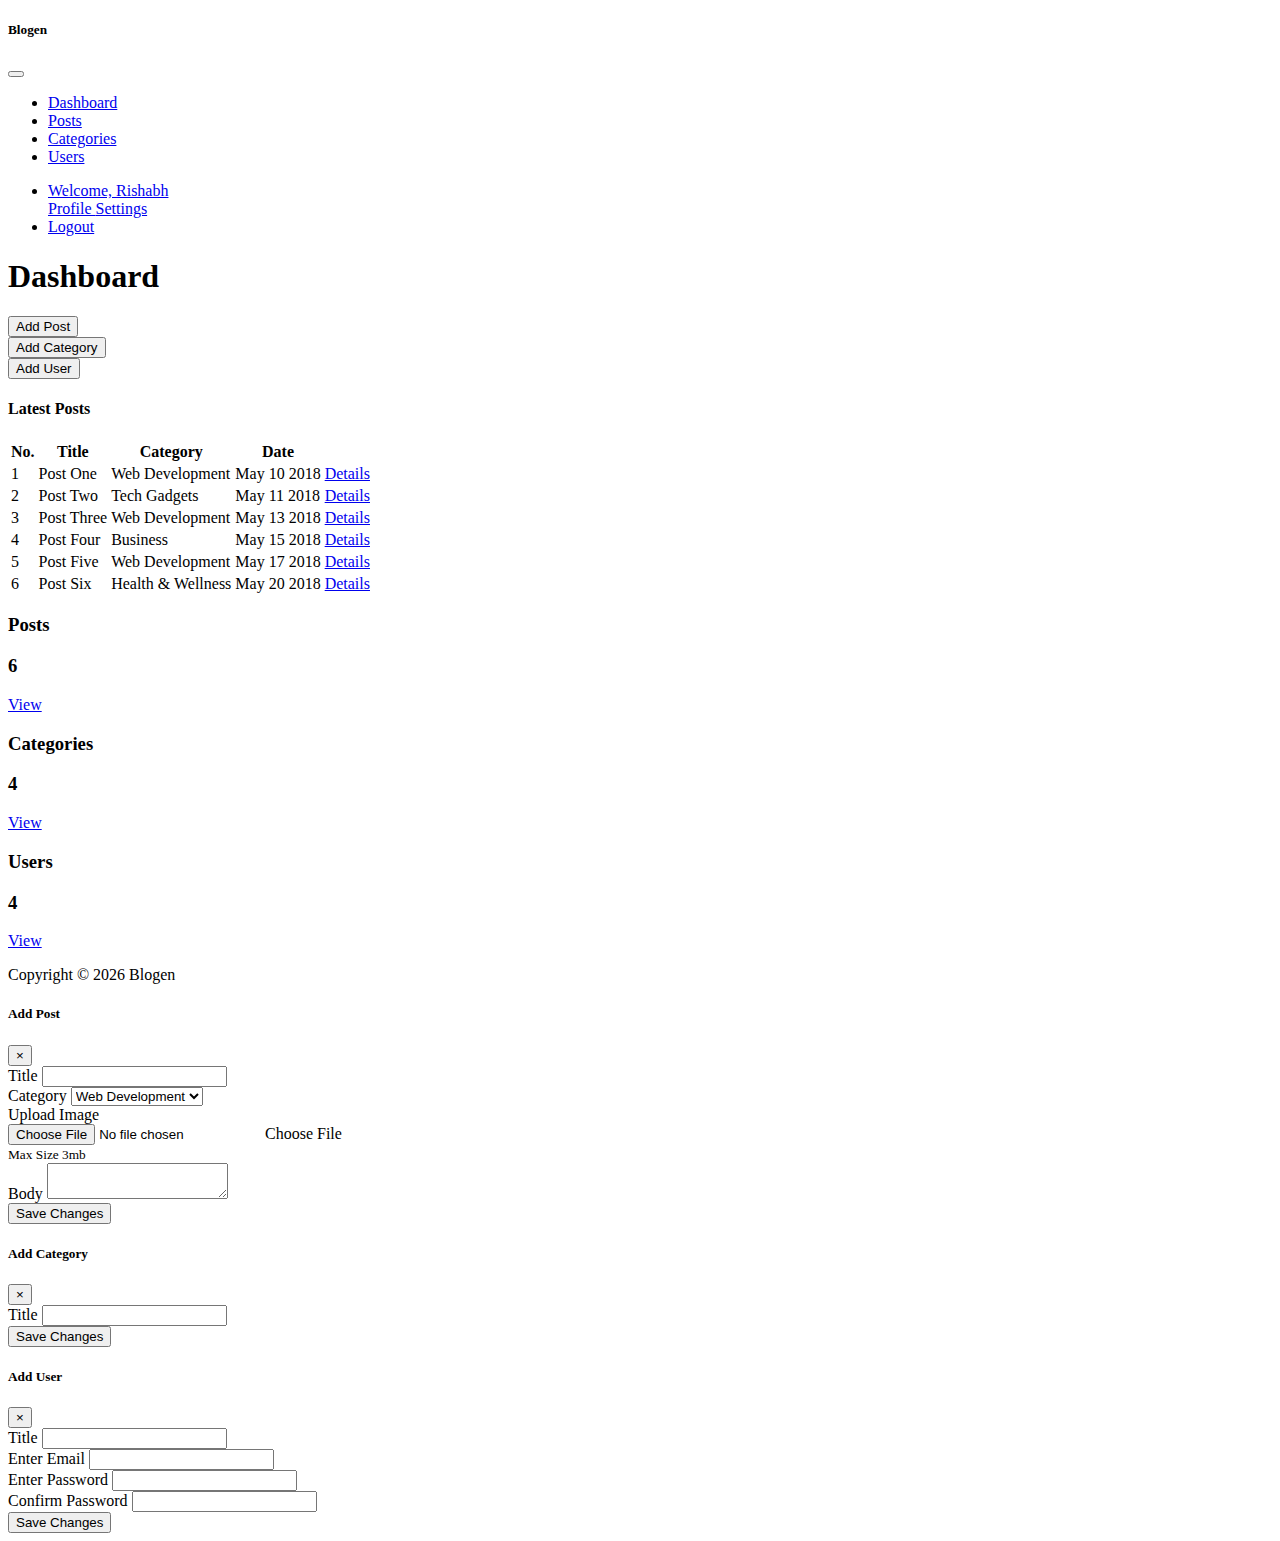
<file: index.html>
<!DOCTYPE html>
<html lang="en">
  <head>
    <meta charset="UTF-8" />
    <meta name="viewport" content="width=device-width, initial-scale=1.0" />
    <meta http-equiv="X-UA-Compatible" content="ie=edge" />
    <link
      rel="stylesheet"
      href="https://use.fontawesome.com/releases/v5.0.13/css/all.css"
      integrity="sha384-DNOHZ68U8hZfKXOrtjWvjxusGo9WQnrNx2sqG0tfsghAvtVlRW3tvkXWZh58N9jp"
      crossorigin="anonymous"
    />
    <link
      rel="stylesheet"
      href="https://stackpath.bootstrapcdn.com/bootstrap/4.1.1/css/bootstrap.min.css"
      integrity="sha384-WskhaSGFgHYWDcbwN70/dfYBj47jz9qbsMId/iRN3ewGhXQFZCSftd1LZCfmhktB"
      crossorigin="anonymous"
    />
    <link rel="stylesheet" href="css/style.css" />
    <title>Bootstrap Theme</title>
  </head>

  <body>
    <nav class="navbar navbar-dark bg-dark p-0 navbar-expand-lg">
      <div class="container">
        <div class="navbar-brand">
          <h5>Blogen</h5>
        </div>
        <button
          class="navbar-toggler"
          data-toggle="collapse"
          data-target="#navbarCollapse"
        >
          <span class="navbar-toggler-icon"></span>
        </button>
        <div id="navbarCollapse" class="navbar-collapse collapse">
          <ul class="navbar-nav">
            <li class="nav-item px-2">
              <a href="index.html" class="nav-link active">Dashboard</a>
            </li>
            <li class="nav-item px-2">
              <a href="post.html" class="nav-link">Posts</a>
            </li>
            <li class="nav-item px-2">
              <a href="categories.html" class="nav-link">Categories</a>
            </li>
            <li class="nav-item px-2">
              <a href="user.html" class="nav-link">Users</a>
            </li>
          </ul>
          <ul class="navbar-nav ml-auto">
            <li class="nav-item dropdown mr-3">
              <a
                href="#"
                class="dropdown-toggle nav-link"
                data-toggle="dropdown"
              >
                <i class="fas fa-user"></i> Welcome, Rishabh
              </a>
              <div class="dropdown-menu bg-dark">
                <a href="profile.html" class="dropdown-item text-white">
                  <i class="fas fa-user-circle"></i> Profile
                </a>
                <a href="settings.html" class="dropdown-item text-white">
                  <i class="fas fa-cog"></i> Settings
                </a>
              </div>
            </li>
            <li class="nav-item">
              <a href="login.html" class="nav-link">
                <i class="fas fa-user-times"></i> Logout
              </a>
            </li>
          </ul>
        </div>
      </div>
    </nav>

    <!-- Header -->
    <header class="bg-primary text-white p-2">
      <div class="container">
        <h1>
          <i class="fas fa-cog"></i>
          Dashboard
        </h1>
      </div>
    </header>

    <!-- Actions -->
    <section id="actions" class="bg-light py-4 mb-4">
      <div class="container">
        <div class="row">
          <div class="col-md-3">
            <button
              class="btn btn-primary btn-block"
              data-toggle="modal"
              data-target="#addPost"
            >
              <i class="fas fa-plus"></i>
              Add Post
            </button>
          </div>
          <div class="col-md-3">
            <button
              class="btn btn-success btn-block"
              data-toggle="modal"
              data-target="#addCategory"
            >
              <i class="fas fa-plus"></i>
              Add Category
            </button>
          </div>
          <div class="col-md-3">
            <button
              class="btn btn-warning btn-block"
              data-toggle="modal"
              data-target="#addUser"
            >
              <i class="fas fa-plus"></i>
              Add User
            </button>
          </div>
        </div>
      </div>
    </section>

    <!-- Posts -->
    <section id="posts">
      <div class="container">
        <div class="row">
          <div class="col-md-9 mb-2">
            <div class="card">
              <div class="card-header">
                <h4>Latest Posts</h4>
              </div>
              <table class="table table-striped">
                <thead class="thead-dark">
                  <tr>
                    <th>No.</th>
                    <th>Title</th>
                    <th class="d-none d-md-block">Category</th>
                    <th>Date</th>
                    <th></th>
                  </tr>
                </thead>
                <tbody>
                  <tr>
                    <td>1</td>
                    <td>Post One</td>
                    <td class="d-none d-md-block">Web Development</td>
                    <td>May 10 2018</td>
                    <td>
                      <a href="details.html" class="btn btn-secondary">
                        <i class="fas fa-angle-double-right"></i> Details
                      </a>
                    </td>
                  </tr>
                  <tr>
                    <td>2</td>
                    <td>Post Two</td>
                    <td class="d-none d-md-block">Tech Gadgets</td>
                    <td>May 11 2018</td>
                    <td>
                      <a href="details.html" class="btn btn-secondary">
                        <i class="fas fa-angle-double-right"></i> Details
                      </a>
                    </td>
                  </tr>
                  <tr>
                    <td>3</td>
                    <td>Post Three</td>
                    <td class="d-none d-md-block">Web Development</td>
                    <td>May 13 2018</td>
                    <td>
                      <a href="details.html" class="btn btn-secondary">
                        <i class="fas fa-angle-double-right"></i> Details
                      </a>
                    </td>
                  </tr>
                  <tr>
                    <td>4</td>
                    <td>Post Four</td>
                    <td class="d-none d-md-block">Business</td>
                    <td>May 15 2018</td>
                    <td>
                      <a href="details.html" class="btn btn-secondary">
                        <i class="fas fa-angle-double-right"></i> Details
                      </a>
                    </td>
                  </tr>
                  <tr>
                    <td>5</td>
                    <td>Post Five</td>
                    <td class="d-none d-md-block">Web Development</td>
                    <td>May 17 2018</td>
                    <td>
                      <a href="details.html" class="btn btn-secondary">
                        <i class="fas fa-angle-double-right"></i> Details
                      </a>
                    </td>
                  </tr>
                  <tr>
                    <td>6</td>
                    <td>Post Six</td>
                    <td class="d-none d-md-block">Health &amp; Wellness</td>
                    <td>May 20 2018</td>
                    <td>
                      <a href="details.html" class="btn btn-secondary">
                        <i class="fas fa-angle-double-right"></i> Details
                      </a>
                    </td>
                  </tr>
                </tbody>
              </table>
            </div>
          </div>
          <div class="col-md-3">
            <div class="card mb-3 bg-primary text-white text-center">
              <div class="card-body">
                <h3>Posts</h3>
                <h3 class="display-4"><i class="fas fa-pencil-alt"></i> 6</h3>
                <a href="post.html" class="btn btn-outline-light btn-sm"
                  >View</a
                >
              </div>
            </div>
            <div class="card mb-3 bg-success text-white text-center">
              <div class="card-body">
                <h3>Categories</h3>
                <h3 class="display-4"><i class="fas fa-folder"></i> 4</h3>
                <a href="categories.html" class="btn btn-outline-light btn-sm"
                  >View</a
                >
              </div>
            </div>
            <div class="card mb-3 bg-warning text-white text-center">
              <div class="card-body">
                <h3>Users</h3>
                <h3 class="display-4"><i class="fas fa-user"></i> 4</h3>
                <a href="user.html" class="btn btn-outline-light btn-sm"
                  >View</a
                >
              </div>
            </div>
          </div>
        </div>
      </div>
    </section>

    <!-- Footer -->
    <footer class="bg-dark py-5 text-white text-center">
      <p>Copyright &copy; <span id="year"></span> Blogen</p>
    </footer>

    <!-- Modals -->

    <!-- Add Post -->
    <div class="modal fade" id="addPost">
      <div class="modal-dialog modal-lg">
        <div class="modal-content">
          <div class="modal-header bg-primary text-white">
            <h5>Add Post</h5>
            <button class="close" data-dismiss="modal">
              &times;
            </button>
          </div>
          <div class="modal-body">
            <form>
              <div class="form-group">
                <label for="title">Title</label>
                <input type="text" class="form-control" />
              </div>
              <div class="form-group">
                <label for="Category">Category</label>
                <select class="form-control">
                  <option value="">Web Development</option>
                  <option value="">Business</option>
                  <option value="">Tech Gadgets</option>
                  <option value="">Health & Wellness</option>
                </select>
              </div>
              <div class="form-group">
                <label for="image">Upload Image</label>
                <div class="custom-file">
                  <input type="file" class="custom-file-input" id="image" />
                  <label for="image" class="custom-file-label"
                    >Choose File</label
                  >
                </div>
                <small class="text-muted">Max Size 3mb</small>
              </div>
              <div class="form-group">
                <label for="body">Body</label>
                <textarea name="editor1" class="form-control"></textarea>
              </div>
            </form>
          </div>
          <div class="modal-footer">
            <button class="ml-auto btn-primary btn" data-dismiss="modal">
              Save Changes
            </button>
          </div>
        </div>
      </div>
    </div>

    <!-- Add Category -->
    <div class="modal fade" id="addCategory">
      <div class="modal-dialog modal-lg">
        <div class="modal-content">
          <div class="modal-header bg-success text-white">
            <h5>Add Category</h5>
            <button class="close" data-dismiss="modal">
              &times;
            </button>
          </div>
          <div class="modal-body">
            <form>
              <div class="form-group">
                <label for="title">Title</label>
                <input type="text" class="form-control" />
              </div>
            </form>
          </div>
          <div class="modal-footer">
            <button class="ml-auto btn-success btn" data-dismiss="modal">
              Save Changes
            </button>
          </div>
        </div>
      </div>
    </div>

    <!-- Add User -->
    <div class="modal fade" id="addUser">
      <div class="modal-dialog modal-lg">
        <div class="modal-content">
          <div class="modal-header bg-warning text-white">
            <h5>Add User</h5>
            <button class="close" data-dismiss="modal">
              &times;
            </button>
          </div>
          <div class="modal-body">
            <form>
              <div class="form-group">
                <label for="title">Title</label>
                <input type="text" class="form-control" />
              </div>
              <div class="form-group">
                <label for="email">Enter Email</label>
                <input type="email" class="form-control" />
              </div>
              <div class="form-group">
                <label for="password">Enter Password</label>
                <input type="password" class="form-control" />
              </div>
              <div class="form-group">
                <label for="password">Confirm Password</label>
                <input type="password" class="form-control" />
              </div>
            </form>
          </div>
          <div class="modal-footer">
            <button class="ml-auto btn-warning btn" data-dismiss="modal">
              Save Changes
            </button>
          </div>
        </div>
      </div>
    </div>

    <script
      src="https://code.jquery.com/jquery-3.3.1.min.js"
      integrity="sha256-FgpCb/KJQlLNfOu91ta32o/NMZxltwRo8QtmkMRdAu8="
      crossorigin="anonymous"
    ></script>
    <script
      src="https://cdnjs.cloudflare.com/ajax/libs/popper.js/1.14.3/umd/popper.min.js"
      integrity="sha384-ZMP7rVo3mIykV+2+9J3UJ46jBk0WLaUAdn689aCwoqbBJiSnjAK/l8WvCWPIPm49"
      crossorigin="anonymous"
    ></script>
    <script
      src="https://stackpath.bootstrapcdn.com/bootstrap/4.1.1/js/bootstrap.min.js"
      integrity="sha384-smHYKdLADwkXOn1EmN1qk/HfnUcbVRZyYmZ4qpPea6sjB/pTJ0euyQp0Mk8ck+5T"
      crossorigin="anonymous"
    ></script>
    <script src="https://cdn.ckeditor.com/4.9.2/standard/ckeditor.js"></script>

    <script>
      $("#year").text(new Date().getFullYear());

      CKEDITOR.replace("editor1");
    </script>
  </body>
</html>
</file>
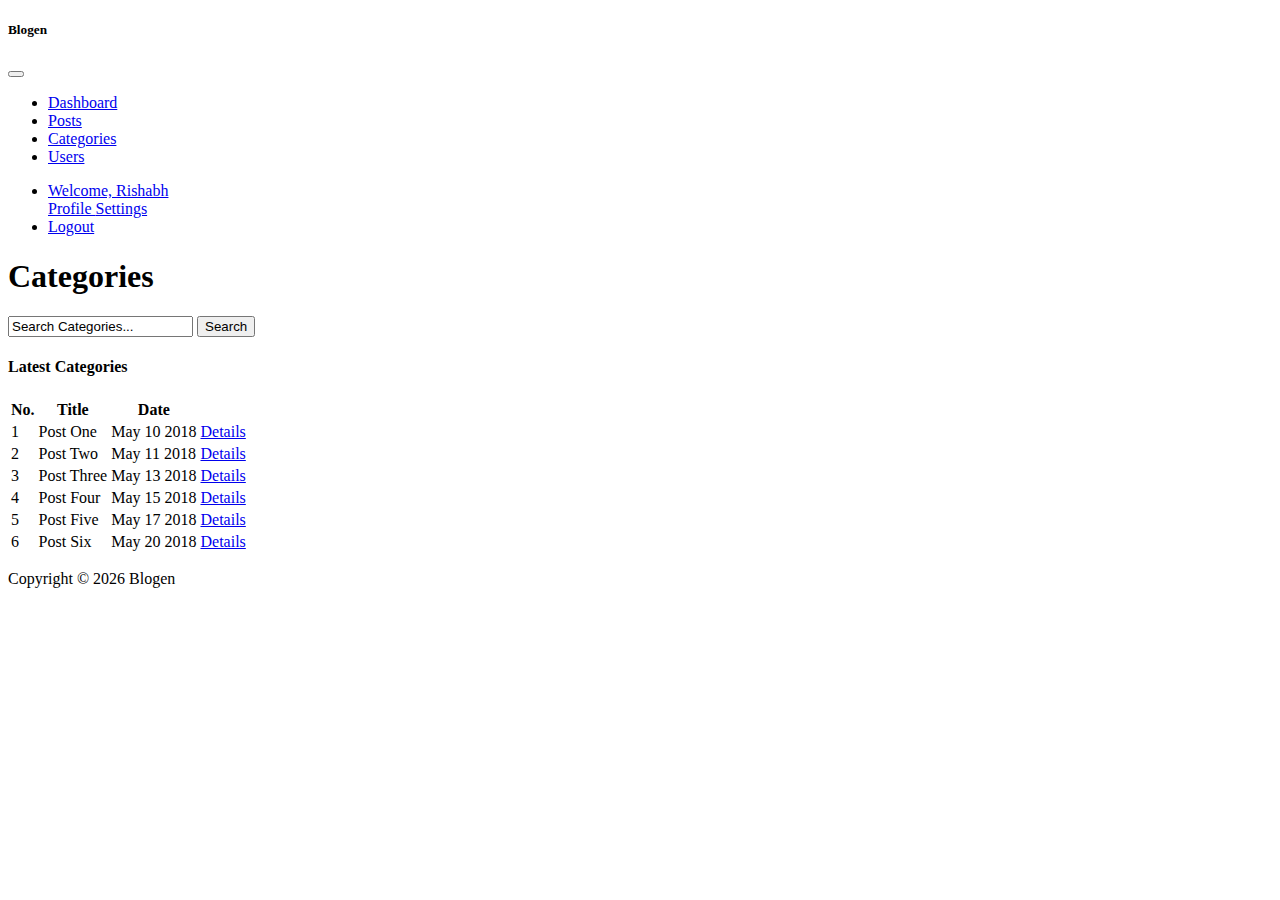
<file: categories.html>
<!DOCTYPE html>
<html lang="en">
  <head>
    <meta charset="UTF-8" />
    <meta name="viewport" content="width=device-width, initial-scale=1.0" />
    <meta http-equiv="X-UA-Compatible" content="ie=edge" />
    <link
      rel="stylesheet"
      href="https://use.fontawesome.com/releases/v5.0.13/css/all.css"
      integrity="sha384-DNOHZ68U8hZfKXOrtjWvjxusGo9WQnrNx2sqG0tfsghAvtVlRW3tvkXWZh58N9jp"
      crossorigin="anonymous"
    />
    <link
      rel="stylesheet"
      href="https://stackpath.bootstrapcdn.com/bootstrap/4.1.1/css/bootstrap.min.css"
      integrity="sha384-WskhaSGFgHYWDcbwN70/dfYBj47jz9qbsMId/iRN3ewGhXQFZCSftd1LZCfmhktB"
      crossorigin="anonymous"
    />
    <link rel="stylesheet" href="css/style.css" />
    <title>Bootstrap Theme</title>
  </head>

  <body>
    <nav class="navbar navbar-dark bg-dark p-0 navbar-expand-lg">
      <div class="container">
        <div class="navbar-brand">
          <h5>Blogen</h5>
        </div>
        <button
          class="navbar-toggler"
          data-toggle="collapse"
          data-target="#navbarCollapse"
        >
          <span class="navbar-toggler-icon"></span>
        </button>
        <div id="navbarCollapse" class="navbar-collapse collapse">
          <ul class="navbar-nav">
            <li class="nav-item px-2">
              <a href="index.html" class="nav-link">Dashboard</a>
            </li>
            <li class="nav-item px-2">
              <a href="post.html" class="nav-link">Posts</a>
            </li>
            <li class="nav-item px-2">
              <a href="categories.html" class="nav-link active">Categories</a>
            </li>
            <li class="nav-item px-2">
              <a href="user.html" class="nav-link">Users</a>
            </li>
          </ul>
          <ul class="navbar-nav ml-auto">
            <li class="nav-item dropdown mr-3">
              <a
                href="#"
                class="dropdown-toggle nav-link"
                data-toggle="dropdown"
              >
                <i class="fas fa-user"></i> Welcome, Rishabh
              </a>
              <div class="dropdown-menu bg-dark">
                <a href="profile.html" class="dropdown-item text-white">
                  <i class="fas fa-user-circle"></i> Profile
                </a>
                <a href="settings.html" class="dropdown-item text-white">
                  <i class="fas fa-cog"></i> Settings
                </a>
              </div>
            </li>
            <li class="nav-item">
              <a href="login.html" class="nav-link">
                <i class="fas fa-user-times"></i> Logout
              </a>
            </li>
          </ul>
        </div>
      </div>
    </nav>

    <!-- Header -->
    <header class="bg-success text-white p-2">
      <div class="container">
        <h1>
          <i class="fas fa-folder"></i>
          Categories
        </h1>
      </div>
    </header>

    <!-- Actions -->
    <section id="actions" class="bg-light py-4 mb-4">
      <div class="container">
        <div class="row">
          <div class="col-md-6 ml-auto">
            <div class="input-group">
              <input
                type="text"
                class="form-control"
                value="Search Categories..."
              />
              <button class="btn btn-success input-group-append">Search</button>
            </div>
          </div>
        </div>
      </div>
    </section>

    <!-- Categories -->
    <section id="categories" class="mb-5">
      <div class="container">
        <div class="row">
          <div class="col">
            <div class="card">
              <div class="card-header">
                <h4>Latest Categories</h4>
              </div>
              <table class="table table-striped">
                <thead class="thead-dark">
                  <tr>
                    <th>No.</th>
                    <th>Title</th>
                    <th>Date</th>
                    <th></th>
                  </tr>
                </thead>
                <tbody>
                  <tr>
                    <td>1</td>
                    <td>Post One</td>
                    <td>May 10 2018</td>
                    <td>
                      <a href="details.html" class="btn btn-secondary">
                        <i class="fas fa-angle-double-right"></i> Details
                      </a>
                    </td>
                  </tr>
                  <tr>
                    <td>2</td>
                    <td>Post Two</td>
                    <td>May 11 2018</td>
                    <td>
                      <a href="details.html" class="btn btn-secondary">
                        <i class="fas fa-angle-double-right"></i> Details
                      </a>
                    </td>
                  </tr>
                  <tr>
                    <td>3</td>
                    <td>Post Three</td>
                    <td>May 13 2018</td>
                    <td>
                      <a href="details.html" class="btn btn-secondary">
                        <i class="fas fa-angle-double-right"></i> Details
                      </a>
                    </td>
                  </tr>
                  <tr>
                    <td>4</td>
                    <td>Post Four</td>
                    <td>May 15 2018</td>
                    <td>
                      <a href="details.html" class="btn btn-secondary">
                        <i class="fas fa-angle-double-right"></i> Details
                      </a>
                    </td>
                  </tr>
                  <tr>
                    <td>5</td>
                    <td>Post Five</td>
                    <td>May 17 2018</td>
                    <td>
                      <a href="details.html" class="btn btn-secondary">
                        <i class="fas fa-angle-double-right"></i> Details
                      </a>
                    </td>
                  </tr>
                  <tr>
                    <td>6</td>
                    <td>Post Six</td>
                    <td>May 20 2018</td>
                    <td>
                      <a href="details.html" class="btn btn-secondary">
                        <i class="fas fa-angle-double-right"></i> Details
                      </a>
                    </td>
                  </tr>
                </tbody>
              </table>
            </div>
          </div>
        </div>
      </div>
    </section>

    <!-- Footer -->
    <footer class="bg-dark py-5 text-white text-center">
      <p>Copyright &copy; <span id="year"></span> Blogen</p>
    </footer>

    <script
      src="https://code.jquery.com/jquery-3.3.1.min.js"
      integrity="sha256-FgpCb/KJQlLNfOu91ta32o/NMZxltwRo8QtmkMRdAu8="
      crossorigin="anonymous"
    ></script>
    <script
      src="https://cdnjs.cloudflare.com/ajax/libs/popper.js/1.14.3/umd/popper.min.js"
      integrity="sha384-ZMP7rVo3mIykV+2+9J3UJ46jBk0WLaUAdn689aCwoqbBJiSnjAK/l8WvCWPIPm49"
      crossorigin="anonymous"
    ></script>
    <script
      src="https://stackpath.bootstrapcdn.com/bootstrap/4.1.1/js/bootstrap.min.js"
      integrity="sha384-smHYKdLADwkXOn1EmN1qk/HfnUcbVRZyYmZ4qpPea6sjB/pTJ0euyQp0Mk8ck+5T"
      crossorigin="anonymous"
    ></script>

    <script>
      $("#year").text(new Date().getFullYear());
    </script>
  </body>
</html>
</file>
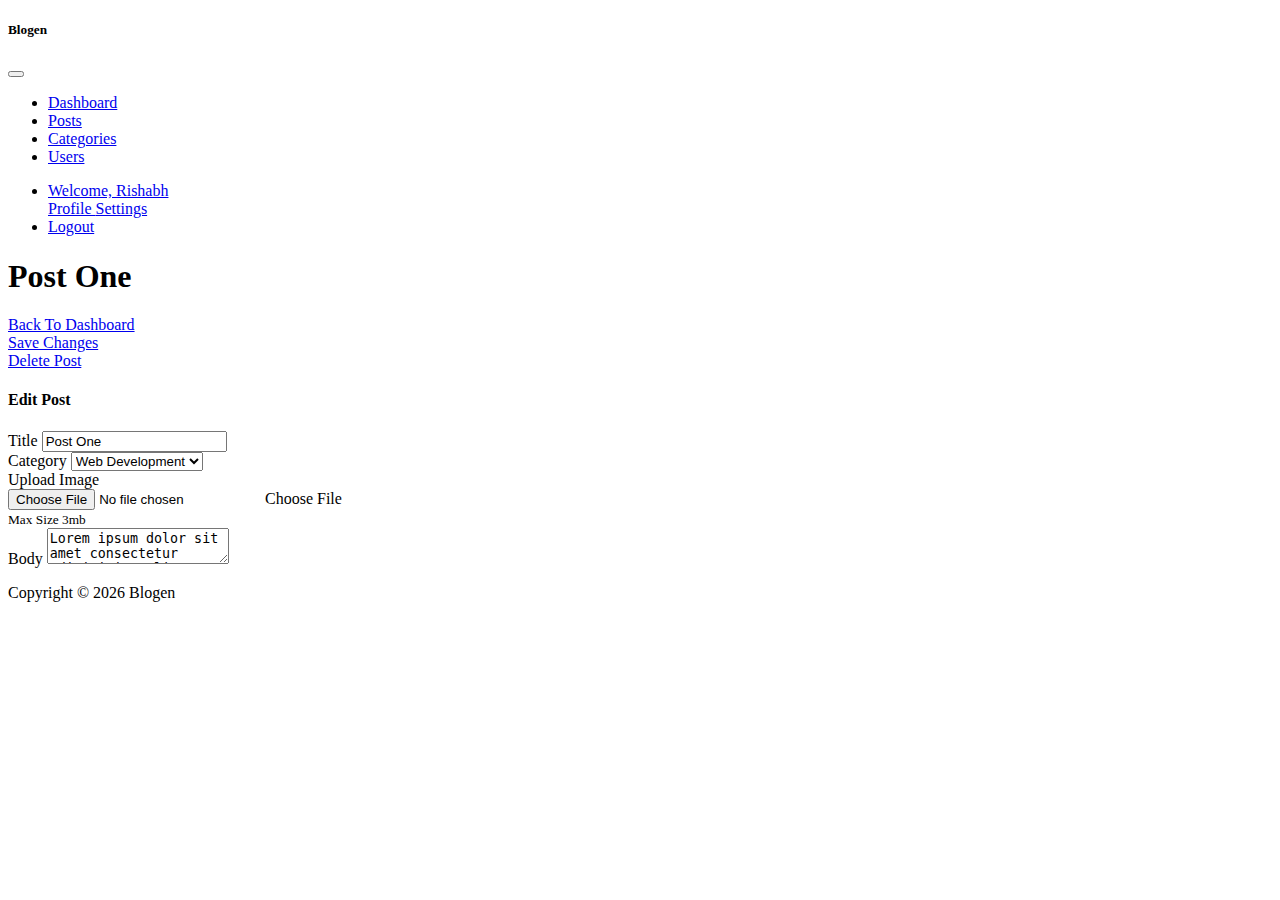
<file: details.html>
<!DOCTYPE html>
<html lang="en">
  <head>
    <meta charset="UTF-8" />
    <meta name="viewport" content="width=device-width, initial-scale=1.0" />
    <meta http-equiv="X-UA-Compatible" content="ie=edge" />
    <link
      rel="stylesheet"
      href="https://use.fontawesome.com/releases/v5.0.13/css/all.css"
      integrity="sha384-DNOHZ68U8hZfKXOrtjWvjxusGo9WQnrNx2sqG0tfsghAvtVlRW3tvkXWZh58N9jp"
      crossorigin="anonymous"
    />
    <link
      rel="stylesheet"
      href="https://stackpath.bootstrapcdn.com/bootstrap/4.1.1/css/bootstrap.min.css"
      integrity="sha384-WskhaSGFgHYWDcbwN70/dfYBj47jz9qbsMId/iRN3ewGhXQFZCSftd1LZCfmhktB"
      crossorigin="anonymous"
    />
    <link rel="stylesheet" href="css/style.css" />
    <title>Bootstrap Theme</title>
  </head>

  <body>
    <nav class="navbar navbar-dark bg-dark p-0 navbar-expand-lg">
      <div class="container">
        <div class="navbar-brand">
          <h5>Blogen</h5>
        </div>
        <button
          class="navbar-toggler"
          data-toggle="collapse"
          data-target="#navbarCollapse"
        >
          <span class="navbar-toggler-icon"></span>
        </button>
        <div id="navbarCollapse" class="navbar-collapse collapse">
          <ul class="navbar-nav">
            <li class="nav-item px-2">
              <a href="index.html" class="nav-link">Dashboard</a>
            </li>
            <li class="nav-item px-2">
              <a href="post.html" class="nav-link">Posts</a>
            </li>
            <li class="nav-item px-2">
              <a href="categories.html" class="nav-link">Categories</a>
            </li>
            <li class="nav-item px-2">
              <a href="user.html" class="nav-link">Users</a>
            </li>
          </ul>
          <ul class="navbar-nav ml-auto">
            <li class="nav-item dropdown mr-3">
              <a
                href="#"
                class="dropdown-toggle nav-link"
                data-toggle="dropdown"
              >
                <i class="fas fa-user"></i> Welcome, Rishabh
              </a>
              <div class="dropdown-menu bg-dark">
                <a href="profile.html" class="dropdown-item text-white">
                  <i class="fas fa-user-circle"></i> Profile
                </a>
                <a href="settings.html" class="dropdown-item text-white">
                  <i class="fas fa-cog"></i> Settings
                </a>
              </div>
            </li>
            <li class="nav-item">
              <a href="login.html" class="nav-link">
                <i class="fas fa-user-times"></i> Logout
              </a>
            </li>
          </ul>
        </div>
      </div>
    </nav>

    <!-- Header -->
    <header class="bg-primary text-white p-2">
      <div class="container">
        <h1>
          Post One
        </h1>
      </div>
    </header>

    <!-- Actions -->
    <section id="actions" class="bg-light py-4 mb-4">
      <div class="container">
        <div class="row">
          <div class="col-md-3">
            <a class="btn btn-light btn-block" href="index.html">
              <i class="fas fa-arrow-left"></i>
              Back To Dashboard
            </a>
          </div>
          <div class="col-md-3">
            <a class="btn btn-success btn-block" href="index.html">
              <i class="fas fa-check"></i>
              Save Changes
            </a>
          </div>
          <div class="col-md-3">
            <a class="btn btn-danger btn-block" href="index.html">
              <i class="fas fa-trash"></i>
              Delete Post
            </a>
          </div>
        </div>
      </div>
    </section>

    <!-- Details -->
    <section id="details" class="mb-5">
      <div class="container">
        <div class="card">
          <div class="card-header">
            <h4>Edit Post</h4>
          </div>
          <div class="card-body">
            <form>
              <div class="form-group">
                <label for="title">Title</label>
                <input type="text" class="form-control" value="Post One" />
              </div>
              <div class="form-group">
                <label for="Category">Category</label>
                <select class="form-control">
                  <option value="">Web Development</option>
                  <option value="">Business</option>
                  <option value="">Tech Gadgets</option>
                  <option value="">Health & Wellness</option>
                </select>
              </div>
              <div class="form-group">
                <label for="image">Upload Image</label>
                <div class="custom-file">
                  <input type="file" class="custom-file-input" id="image" />
                  <label for="image" class="custom-file-label"
                    >Choose File</label
                  >
                </div>
                <small class="text-muted">Max Size 3mb</small>
              </div>
              <div class="form-group">
                <label for="body">Body</label>
                <textarea name="editor1" class="form-control">
Lorem ipsum dolor sit amet consectetur adipisicing elit. Distinctio dolorum quasi totam est, perferendis vero dolore, ipsa ad delectus iste maiores minima id impedit aut dolores aspernatur explicabo mollitia magnam minus eum voluptas exercitationem incidunt? Quos odio fugit placeat quas. Provident quasi delectus quod magni qui fuga reprehenderit nemo rerum!</textarea
                >
              </div>
            </form>
          </div>
        </div>
      </div>
    </section>

    <!-- Footer -->
    <footer class="bg-dark py-5 text-white text-center">
      <p>Copyright &copy; <span id="year"></span> Blogen</p>
    </footer>

    <script
      src="https://code.jquery.com/jquery-3.3.1.min.js"
      integrity="sha256-FgpCb/KJQlLNfOu91ta32o/NMZxltwRo8QtmkMRdAu8="
      crossorigin="anonymous"
    ></script>
    <script
      src="https://cdnjs.cloudflare.com/ajax/libs/popper.js/1.14.3/umd/popper.min.js"
      integrity="sha384-ZMP7rVo3mIykV+2+9J3UJ46jBk0WLaUAdn689aCwoqbBJiSnjAK/l8WvCWPIPm49"
      crossorigin="anonymous"
    ></script>
    <script
      src="https://stackpath.bootstrapcdn.com/bootstrap/4.1.1/js/bootstrap.min.js"
      integrity="sha384-smHYKdLADwkXOn1EmN1qk/HfnUcbVRZyYmZ4qpPea6sjB/pTJ0euyQp0Mk8ck+5T"
      crossorigin="anonymous"
    ></script>
    <script src="https://cdn.ckeditor.com/4.9.2/standard/ckeditor.js"></script>

    <script>
      $("#year").text(new Date().getFullYear());

      CKEDITOR.replace("editor1");
    </script>
  </body>
</html>
</file>
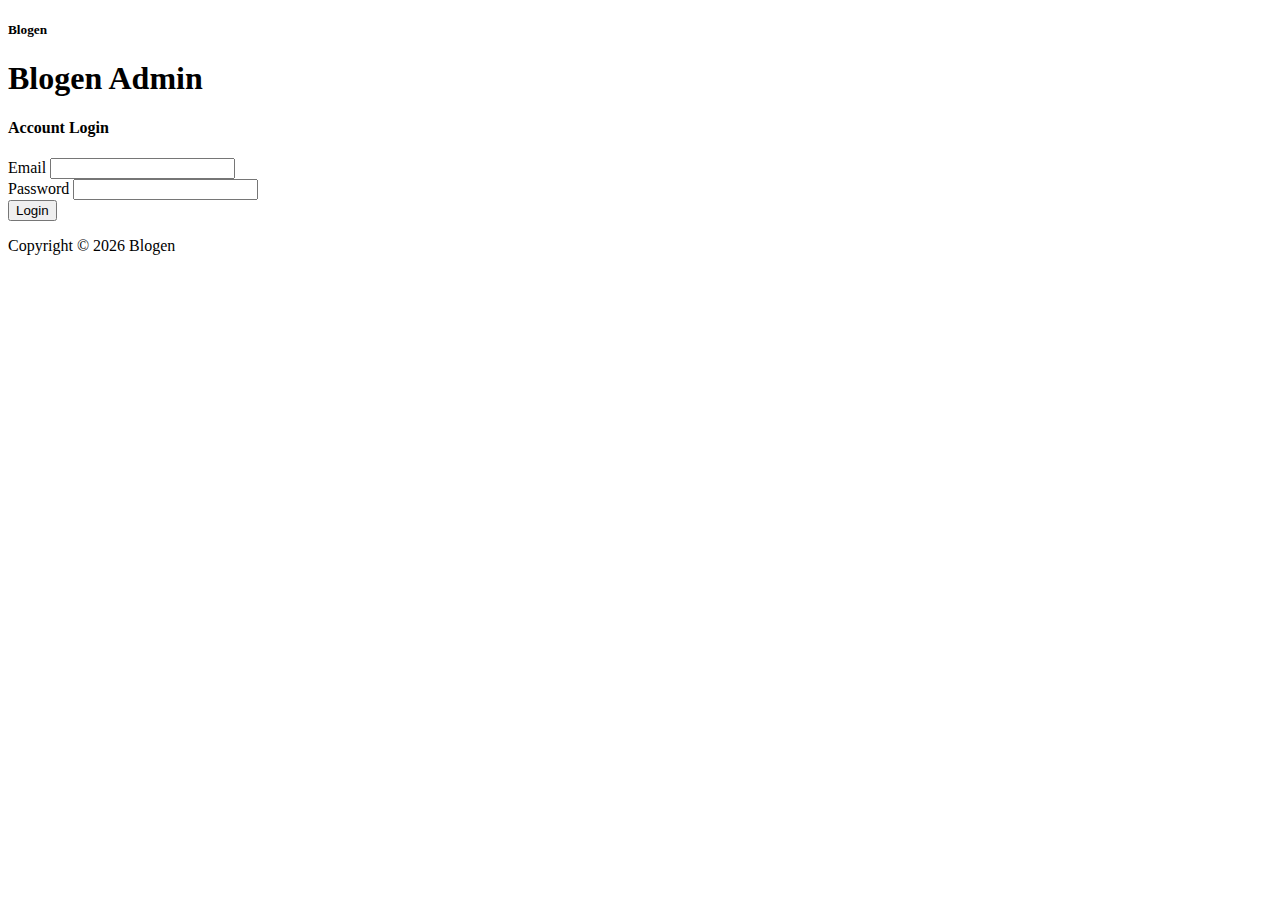
<file: login.html>
<!DOCTYPE html>
<html lang="en">
  <head>
    <meta charset="UTF-8" />
    <meta name="viewport" content="width=device-width, initial-scale=1.0" />
    <meta http-equiv="X-UA-Compatible" content="ie=edge" />
    <link
      rel="stylesheet"
      href="https://use.fontawesome.com/releases/v5.0.13/css/all.css"
      integrity="sha384-DNOHZ68U8hZfKXOrtjWvjxusGo9WQnrNx2sqG0tfsghAvtVlRW3tvkXWZh58N9jp"
      crossorigin="anonymous"
    />
    <link
      rel="stylesheet"
      href="https://stackpath.bootstrapcdn.com/bootstrap/4.1.1/css/bootstrap.min.css"
      integrity="sha384-WskhaSGFgHYWDcbwN70/dfYBj47jz9qbsMId/iRN3ewGhXQFZCSftd1LZCfmhktB"
      crossorigin="anonymous"
    />
    <link rel="stylesheet" href="css/style.css" />
    <title>Bootstrap Theme</title>
  </head>

  <body>
    <nav class="navbar navbar-dark bg-dark p-0 navbar-expand-lg">
      <div class="container">
        <div class="navbar-brand">
          <h5>Blogen</h5>
        </div>
      </div>
    </nav>

    <!-- Header -->
    <header class="bg-primary text-white p-2">
      <div class="container">
        <h1><i class="fas fa-user"></i> Blogen Admin</h1>
      </div>
    </header>

    <!-- Actions -->
    <section id="actions" class="bg-light py-4 mb-4"></section>

    <!-- Login -->
    <section id="login" class="mb-5">
      <div class="container">
        <div class="row">
          <div class="col-md-6 mx-auto">
            <div class="card">
              <div class="card-header">
                <h4>Account Login</h4>
              </div>
              <div class="card-body">
                <form action="index.html">
                  <div class="form-group">
                    <label for="email">Email</label>
                    <input type="text" class="form-control" />
                  </div>
                  <div class="form-group">
                    <label for="password">Password</label>
                    <input type="password" class="form-control" />
                  </div>
                  <input
                    type="submit"
                    class="btn btn-primary btn-block"
                    value="Login"
                  />
                </form>
              </div>
            </div>
          </div>
        </div>
      </div>
    </section>

    <!-- Footer -->
    <footer class="bg-dark py-5 text-white text-center">
      <p>Copyright &copy; <span id="year"></span> Blogen</p>
    </footer>

    <script
      src="https://code.jquery.com/jquery-3.3.1.min.js"
      integrity="sha256-FgpCb/KJQlLNfOu91ta32o/NMZxltwRo8QtmkMRdAu8="
      crossorigin="anonymous"
    ></script>
    <script
      src="https://cdnjs.cloudflare.com/ajax/libs/popper.js/1.14.3/umd/popper.min.js"
      integrity="sha384-ZMP7rVo3mIykV+2+9J3UJ46jBk0WLaUAdn689aCwoqbBJiSnjAK/l8WvCWPIPm49"
      crossorigin="anonymous"
    ></script>
    <script
      src="https://stackpath.bootstrapcdn.com/bootstrap/4.1.1/js/bootstrap.min.js"
      integrity="sha384-smHYKdLADwkXOn1EmN1qk/HfnUcbVRZyYmZ4qpPea6sjB/pTJ0euyQp0Mk8ck+5T"
      crossorigin="anonymous"
    ></script>

    <script>
      $("#year").text(new Date().getFullYear());
    </script>
  </body>
</html>
</file>
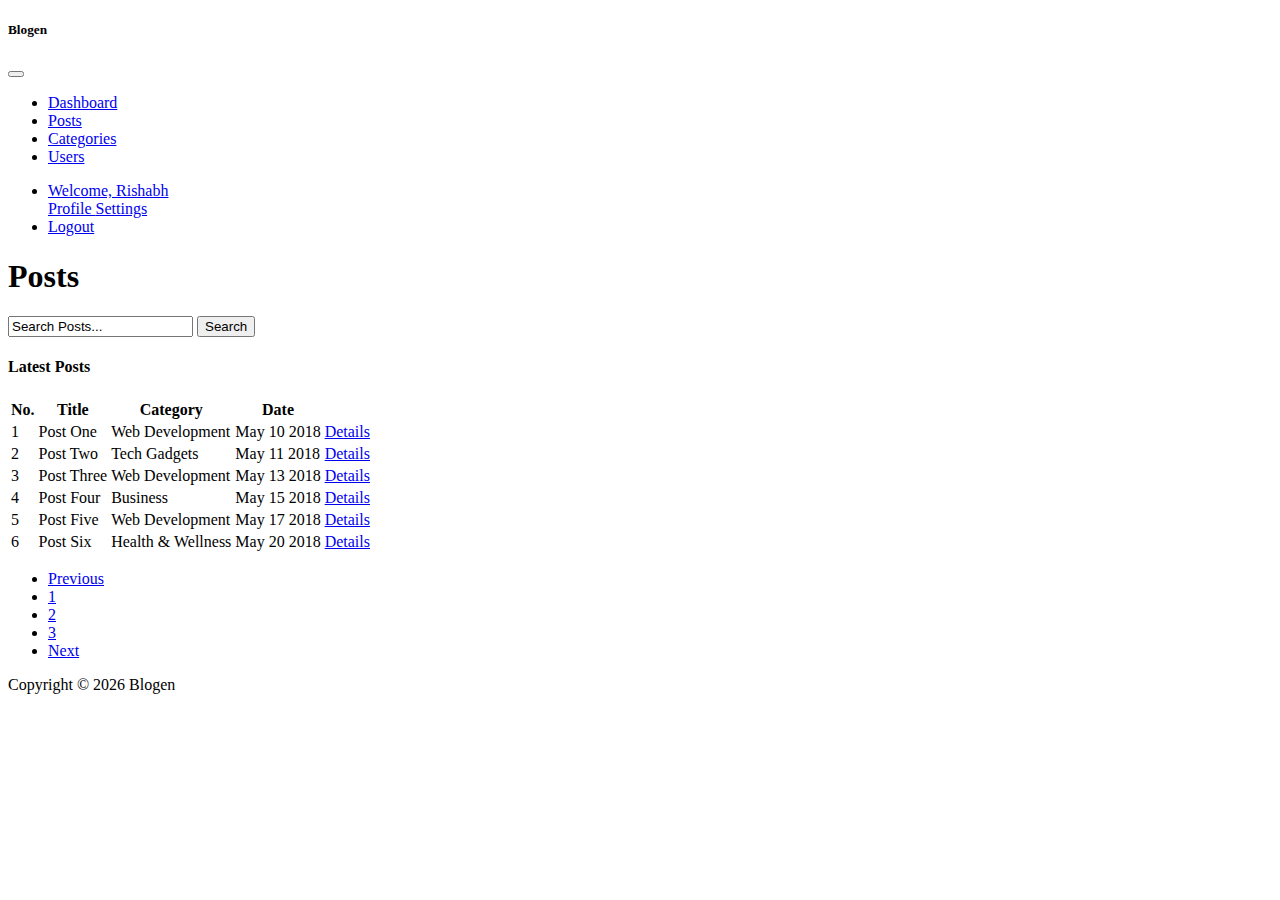
<file: post.html>
<!DOCTYPE html>
<html lang="en">
  <head>
    <meta charset="UTF-8" />
    <meta name="viewport" content="width=device-width, initial-scale=1.0" />
    <meta http-equiv="X-UA-Compatible" content="ie=edge" />
    <link
      rel="stylesheet"
      href="https://use.fontawesome.com/releases/v5.0.13/css/all.css"
      integrity="sha384-DNOHZ68U8hZfKXOrtjWvjxusGo9WQnrNx2sqG0tfsghAvtVlRW3tvkXWZh58N9jp"
      crossorigin="anonymous"
    />
    <link
      rel="stylesheet"
      href="https://stackpath.bootstrapcdn.com/bootstrap/4.1.1/css/bootstrap.min.css"
      integrity="sha384-WskhaSGFgHYWDcbwN70/dfYBj47jz9qbsMId/iRN3ewGhXQFZCSftd1LZCfmhktB"
      crossorigin="anonymous"
    />
    <link rel="stylesheet" href="css/style.css" />
    <title>Bootstrap Theme</title>
  </head>

  <body>
    <nav class="navbar navbar-dark bg-dark p-0 navbar-expand-lg">
      <div class="container">
        <div class="navbar-brand">
          <h5>Blogen</h5>
        </div>
        <button
          class="navbar-toggler"
          data-toggle="collapse"
          data-target="#navbarCollapse"
        >
          <span class="navbar-toggler-icon"></span>
        </button>
        <div id="navbarCollapse" class="navbar-collapse collapse">
          <ul class="navbar-nav">
            <li class="nav-item px-2">
              <a href="index.html" class="nav-link">Dashboard</a>
            </li>
            <li class="nav-item px-2">
              <a href="post.html" class="nav-link active">Posts</a>
            </li>
            <li class="nav-item px-2">
              <a href="categories.html" class="nav-link">Categories</a>
            </li>
            <li class="nav-item px-2">
              <a href="user.html" class="nav-link">Users</a>
            </li>
          </ul>
          <ul class="navbar-nav ml-auto">
            <li class="nav-item dropdown mr-3">
              <a
                href="#"
                class="dropdown-toggle nav-link"
                data-toggle="dropdown"
              >
                <i class="fas fa-user"></i> Welcome, Rishabh
              </a>
              <div class="dropdown-menu bg-dark">
                <a href="profile.html" class="dropdown-item text-white">
                  <i class="fas fa-user-circle"></i> Profile
                </a>
                <a href="settings.html" class="dropdown-item text-white">
                  <i class="fas fa-cog"></i> Settings
                </a>
              </div>
            </li>
            <li class="nav-item">
              <a href="login.html" class="nav-link">
                <i class="fas fa-user-times"></i> Logout
              </a>
            </li>
          </ul>
        </div>
      </div>
    </nav>

    <!-- Header -->
    <header class="bg-primary text-white p-2">
      <div class="container">
        <h1>
          <i class="fas fa-pencil-alt"></i>
          Posts
        </h1>
      </div>
    </header>

    <!-- Actions -->
    <section id="actions" class="bg-light py-4 mb-4">
      <div class="container">
        <div class="row">
          <div class="col-md-6 ml-auto">
            <div class="input-group">
              <input type="text" class="form-control" value="Search Posts..." />
              <button class="btn btn-primary input-group-append">Search</button>
            </div>
          </div>
        </div>
      </div>
    </section>

    <!-- Posts -->
    <section id="posts" class="mb-5">
      <div class="container">
        <div class="row">
          <div class="col">
            <div class="card">
              <div class="card-header">
                <h4>Latest Posts</h4>
              </div>
              <table class="table table-striped">
                <thead class="thead-dark">
                  <tr>
                    <th>No.</th>
                    <th>Title</th>
                    <th class="d-none d-md-block">Category</th>
                    <th>Date</th>
                    <th></th>
                  </tr>
                </thead>
                <tbody>
                  <tr>
                    <td>1</td>
                    <td>Post One</td>
                    <td class="d-none d-md-block">Web Development</td>
                    <td>May 10 2018</td>
                    <td>
                      <a href="details.html" class="btn btn-secondary">
                        <i class="fas fa-angle-double-right"></i> Details
                      </a>
                    </td>
                  </tr>
                  <tr>
                    <td>2</td>
                    <td>Post Two</td>
                    <td class="d-none d-md-block">Tech Gadgets</td>
                    <td>May 11 2018</td>
                    <td>
                      <a href="details.html" class="btn btn-secondary">
                        <i class="fas fa-angle-double-right"></i> Details
                      </a>
                    </td>
                  </tr>
                  <tr>
                    <td>3</td>
                    <td>Post Three</td>
                    <td class="d-none d-md-block">Web Development</td>
                    <td>May 13 2018</td>
                    <td>
                      <a href="details.html" class="btn btn-secondary">
                        <i class="fas fa-angle-double-right"></i> Details
                      </a>
                    </td>
                  </tr>
                  <tr>
                    <td>4</td>
                    <td>Post Four</td>
                    <td class="d-none d-md-block">Business</td>
                    <td>May 15 2018</td>
                    <td>
                      <a href="details.html" class="btn btn-secondary">
                        <i class="fas fa-angle-double-right"></i> Details
                      </a>
                    </td>
                  </tr>
                  <tr>
                    <td>5</td>
                    <td>Post Five</td>
                    <td class="d-none d-md-block">Web Development</td>
                    <td>May 17 2018</td>
                    <td>
                      <a href="details.html" class="btn btn-secondary">
                        <i class="fas fa-angle-double-right"></i> Details
                      </a>
                    </td>
                  </tr>
                  <tr>
                    <td>6</td>
                    <td>Post Six</td>
                    <td class="d-none d-md-block">Health &amp; Wellness</td>
                    <td>May 20 2018</td>
                    <td>
                      <a href="details.html" class="btn btn-secondary">
                        <i class="fas fa-angle-double-right"></i> Details
                      </a>
                    </td>
                  </tr>
                </tbody>
              </table>
              <!-- Pagination -->
              <ul class="pagination ml-4">
                <li class="page-item disabled">
                  <a href="#" class="page-link">Previous</a>
                </li>
                <li class="page-item active">
                  <a href="#" class="page-link">1</a>
                </li>
                <li class="page-item">
                  <a href="#" class="page-link">2</a>
                </li>
                <li class="page-item">
                  <a href="#" class="page-link">3</a>
                </li>
                <li class="page-item">
                  <a href="#" class="page-link">Next</a>
                </li>
              </ul>
            </div>
          </div>
        </div>
      </div>
    </section>

    <!-- Footer -->
    <footer class="bg-dark py-5 text-white text-center">
      <p>Copyright &copy; <span id="year"></span> Blogen</p>
    </footer>

    <script
      src="https://code.jquery.com/jquery-3.3.1.min.js"
      integrity="sha256-FgpCb/KJQlLNfOu91ta32o/NMZxltwRo8QtmkMRdAu8="
      crossorigin="anonymous"
    ></script>
    <script
      src="https://cdnjs.cloudflare.com/ajax/libs/popper.js/1.14.3/umd/popper.min.js"
      integrity="sha384-ZMP7rVo3mIykV+2+9J3UJ46jBk0WLaUAdn689aCwoqbBJiSnjAK/l8WvCWPIPm49"
      crossorigin="anonymous"
    ></script>
    <script
      src="https://stackpath.bootstrapcdn.com/bootstrap/4.1.1/js/bootstrap.min.js"
      integrity="sha384-smHYKdLADwkXOn1EmN1qk/HfnUcbVRZyYmZ4qpPea6sjB/pTJ0euyQp0Mk8ck+5T"
      crossorigin="anonymous"
    ></script>

    <script>
      $("#year").text(new Date().getFullYear());
    </script>
  </body>
</html>
</file>
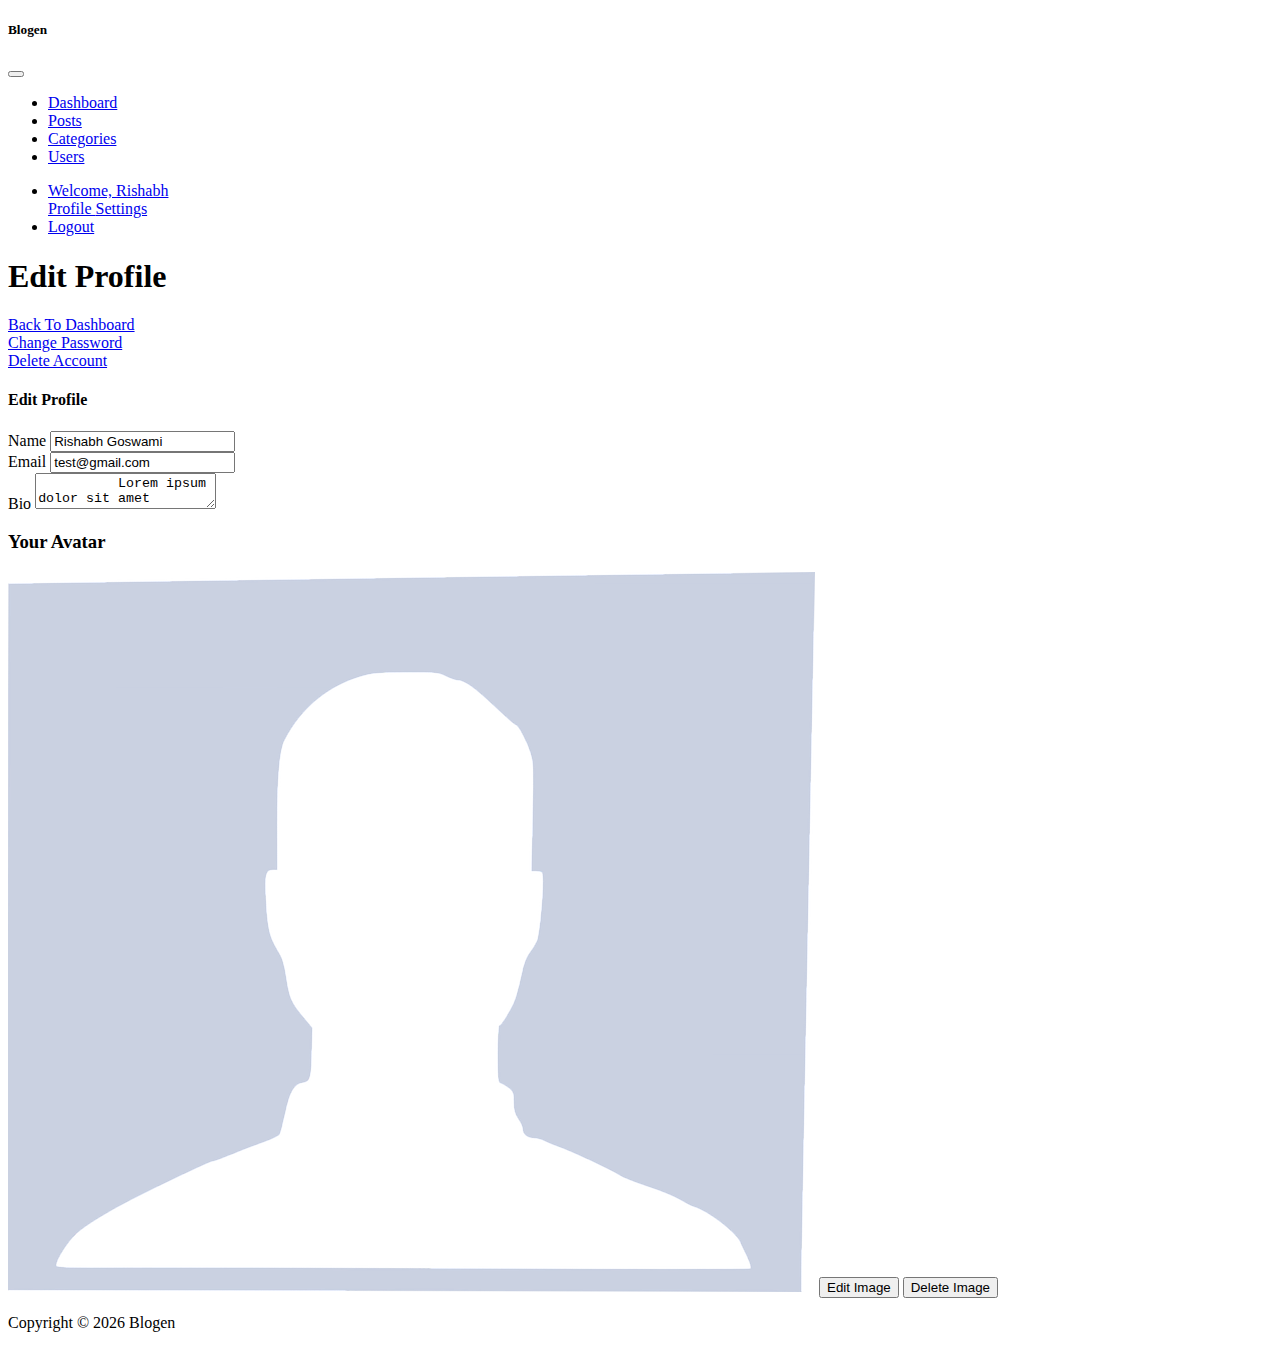
<file: profile.html>
<!DOCTYPE html>
<html lang="en">
  <head>
    <meta charset="UTF-8" />
    <meta name="viewport" content="width=device-width, initial-scale=1.0" />
    <meta http-equiv="X-UA-Compatible" content="ie=edge" />
    <link
      rel="stylesheet"
      href="https://use.fontawesome.com/releases/v5.0.13/css/all.css"
      integrity="sha384-DNOHZ68U8hZfKXOrtjWvjxusGo9WQnrNx2sqG0tfsghAvtVlRW3tvkXWZh58N9jp"
      crossorigin="anonymous"
    />
    <link
      rel="stylesheet"
      href="https://stackpath.bootstrapcdn.com/bootstrap/4.1.1/css/bootstrap.min.css"
      integrity="sha384-WskhaSGFgHYWDcbwN70/dfYBj47jz9qbsMId/iRN3ewGhXQFZCSftd1LZCfmhktB"
      crossorigin="anonymous"
    />
    <link rel="stylesheet" href="css/style.css" />
    <title>Bootstrap Theme</title>
  </head>

  <body>
    <nav class="navbar navbar-dark bg-dark p-0 navbar-expand-lg">
      <div class="container">
        <div class="navbar-brand">
          <h5>Blogen</h5>
        </div>
        <button
          class="navbar-toggler"
          data-toggle="collapse"
          data-target="#navbarCollapse"
        >
          <span class="navbar-toggler-icon"></span>
        </button>
        <div id="navbarCollapse" class="navbar-collapse collapse">
          <ul class="navbar-nav">
            <li class="nav-item px-2">
              <a href="index.html" class="nav-link">Dashboard</a>
            </li>
            <li class="nav-item px-2">
              <a href="post.html" class="nav-link">Posts</a>
            </li>
            <li class="nav-item px-2">
              <a href="categories.html" class="nav-link">Categories</a>
            </li>
            <li class="nav-item px-2">
              <a href="user.html" class="nav-link">Users</a>
            </li>
          </ul>
          <ul class="navbar-nav ml-auto">
            <li class="nav-item dropdown mr-3">
              <a
                href="#"
                class="dropdown-toggle nav-link"
                data-toggle="dropdown"
              >
                <i class="fas fa-user"></i> Welcome, Rishabh
              </a>
              <div class="dropdown-menu bg-dark">
                <a href="profile.html" class="dropdown-item text-white">
                  <i class="fas fa-user-circle"></i> Profile
                </a>
                <a href="settings.html" class="dropdown-item text-white">
                  <i class="fas fa-cog"></i> Settings
                </a>
              </div>
            </li>
            <li class="nav-item">
              <a href="login.html" class="nav-link">
                <i class="fas fa-user-times"></i> Logout
              </a>
            </li>
          </ul>
        </div>
      </div>
    </nav>

    <!-- Header -->
    <header class="bg-primary text-white p-2">
      <div class="container">
        <h1>
          <i class="fas fa-user"></i>
          Edit Profile
        </h1>
      </div>
    </header>

    <!-- Actions -->
    <section id="actions" class="bg-light py-4 mb-4">
      <div class="container">
        <div class="row">
          <div class="col-md-3">
            <a class="btn btn-light btn-block" href="index.html">
              <i class="fas fa-arrow-left"></i>
              Back To Dashboard
            </a>
          </div>
          <div class="col-md-3">
            <a class="btn btn-success btn-block" href="#">
              <i class="fas fa-lock"></i>
              Change Password
            </a>
          </div>
          <div class="col-md-3">
            <a class="btn btn-danger btn-block" href="#">
              <i class="fas fa-trash"></i>
              Delete Account
            </a>
          </div>
        </div>
      </div>
    </section>

    <!-- Posts -->
    <section id="posts" class="mb-5">
      <div class="container">
        <div class="row">
          <div class="col-md-9 mb-3">
            <div class="card">
              <div class="card-header">
                <h4>Edit Profile</h4>
              </div>
              <div class="card-body">
                <form>
                  <div class="form-group">
                    <label for="name">Name</label>
                    <input
                      type="text"
                      class="form-control"
                      value="Rishabh Goswami"
                    />
                  </div>
                  <div class="form-group">
                    <label for="email">Email</label>
                    <input
                      type="email"
                      class="form-control"
                      value="test@gmail.com"
                    />
                  </div>
                  <div class="form-group">
                    <label for="bio">Bio</label>
                    <textarea name="editor1" class="form-control">
          Lorem ipsum dolor sit amet consectetur adipisicing elit. Distinctio dolorum quasi totam est, perferendis vero dolore, ipsa ad delectus iste maiores minima id impedit aut dolores aspernatur explicabo mollitia magnam minus eum voluptas exercitationem incidunt? Quos odio fugit placeat quas. Provident quasi delectus quod magni qui fuga reprehenderit nemo rerum!</textarea
                    >
                  </div>
                </form>
              </div>
            </div>
          </div>
          <div class="col-md-3">
            <h3 class="mb-2">Your Avatar</h3>
            <img src="img/avatar.png" class="img-fluid mb-3" />
            <button class="btn btn-primary btn-block mb-2">Edit Image</button>
            <button class="btn btn-danger mb-2 btn-block">Delete Image</button>
          </div>
        </div>
      </div>
    </section>

    <!-- Footer -->
    <footer class="bg-dark py-5 text-white text-center">
      <p>Copyright &copy; <span id="year"></span> Blogen</p>
    </footer>

    <script
      src="https://code.jquery.com/jquery-3.3.1.min.js"
      integrity="sha256-FgpCb/KJQlLNfOu91ta32o/NMZxltwRo8QtmkMRdAu8="
      crossorigin="anonymous"
    ></script>
    <script
      src="https://cdnjs.cloudflare.com/ajax/libs/popper.js/1.14.3/umd/popper.min.js"
      integrity="sha384-ZMP7rVo3mIykV+2+9J3UJ46jBk0WLaUAdn689aCwoqbBJiSnjAK/l8WvCWPIPm49"
      crossorigin="anonymous"
    ></script>
    <script
      src="https://stackpath.bootstrapcdn.com/bootstrap/4.1.1/js/bootstrap.min.js"
      integrity="sha384-smHYKdLADwkXOn1EmN1qk/HfnUcbVRZyYmZ4qpPea6sjB/pTJ0euyQp0Mk8ck+5T"
      crossorigin="anonymous"
    ></script>
    <script src="https://cdn.ckeditor.com/4.9.2/standard/ckeditor.js"></script>

    <script>
      $("#year").text(new Date().getFullYear());

      CKEDITOR.replace("editor1");
    </script>
  </body>
</html>
</file>
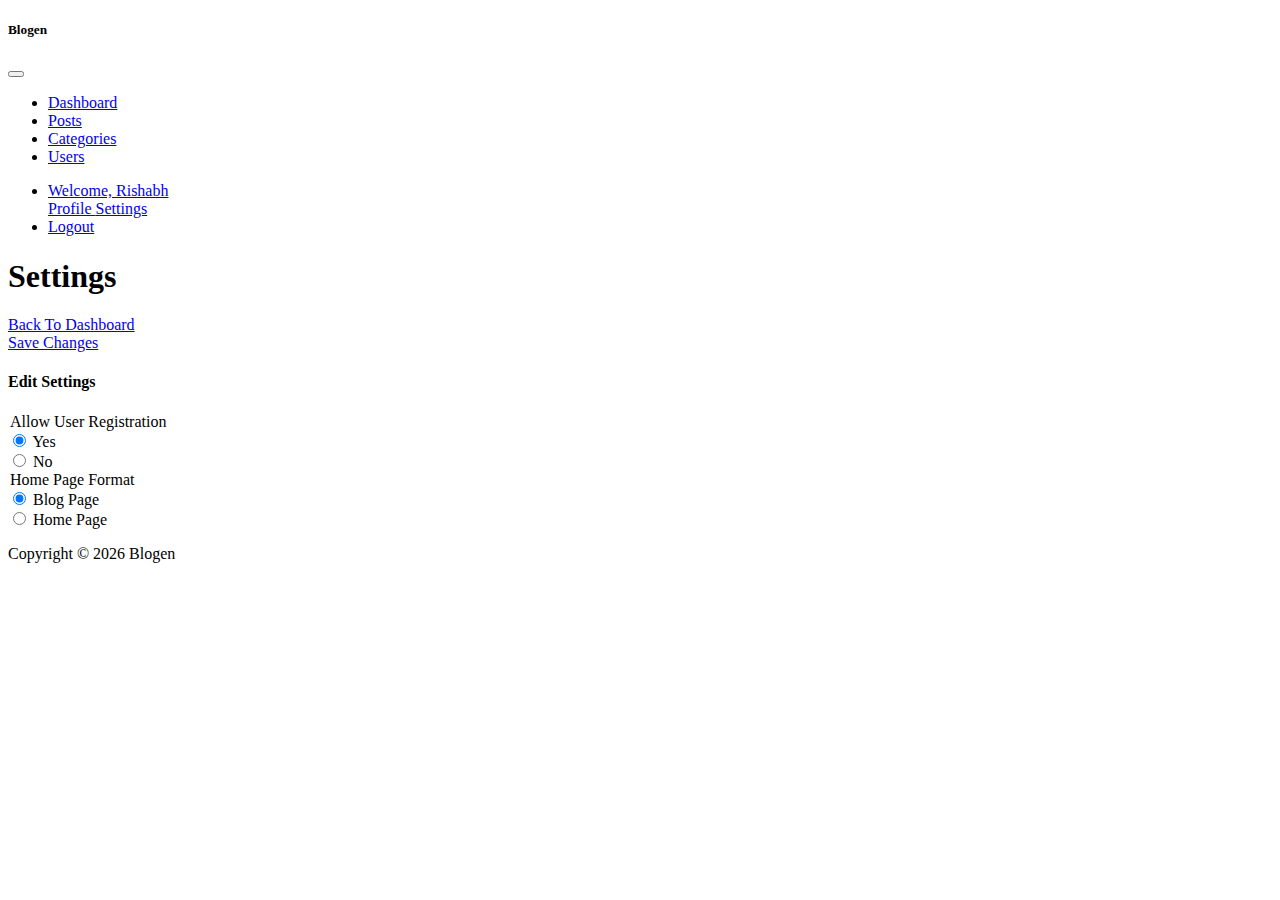
<file: settings.html>
<!DOCTYPE html>
<html lang="en">
  <head>
    <meta charset="UTF-8" />
    <meta name="viewport" content="width=device-width, initial-scale=1.0" />
    <meta http-equiv="X-UA-Compatible" content="ie=edge" />
    <link
      rel="stylesheet"
      href="https://use.fontawesome.com/releases/v5.0.13/css/all.css"
      integrity="sha384-DNOHZ68U8hZfKXOrtjWvjxusGo9WQnrNx2sqG0tfsghAvtVlRW3tvkXWZh58N9jp"
      crossorigin="anonymous"
    />
    <link
      rel="stylesheet"
      href="https://stackpath.bootstrapcdn.com/bootstrap/4.1.1/css/bootstrap.min.css"
      integrity="sha384-WskhaSGFgHYWDcbwN70/dfYBj47jz9qbsMId/iRN3ewGhXQFZCSftd1LZCfmhktB"
      crossorigin="anonymous"
    />
    <link rel="stylesheet" href="css/style.css" />
    <title>Bootstrap Theme</title>
  </head>

  <body>
    <nav class="navbar navbar-dark bg-dark p-0 navbar-expand-lg">
      <div class="container">
        <div class="navbar-brand">
          <h5>Blogen</h5>
        </div>
        <button
          class="navbar-toggler"
          data-toggle="collapse"
          data-target="#navbarCollapse"
        >
          <span class="navbar-toggler-icon"></span>
        </button>
        <div id="navbarCollapse" class="navbar-collapse collapse">
          <ul class="navbar-nav">
            <li class="nav-item px-2">
              <a href="index.html" class="nav-link">Dashboard</a>
            </li>
            <li class="nav-item px-2">
              <a href="post.html" class="nav-link">Posts</a>
            </li>
            <li class="nav-item px-2">
              <a href="categories.html" class="nav-link">Categories</a>
            </li>
            <li class="nav-item px-2">
              <a href="user.html" class="nav-link">Users</a>
            </li>
          </ul>
          <ul class="navbar-nav ml-auto">
            <li class="nav-item dropdown mr-3">
              <a
                href="#"
                class="dropdown-toggle nav-link"
                data-toggle="dropdown"
              >
                <i class="fas fa-user"></i> Welcome, Rishabh
              </a>
              <div class="dropdown-menu bg-dark">
                <a href="profile.html" class="dropdown-item text-white">
                  <i class="fas fa-user-circle"></i> Profile
                </a>
                <a href="settings.html" class="dropdown-item text-white">
                  <i class="fas fa-cog"></i> Settings
                </a>
              </div>
            </li>
            <li class="nav-item">
              <a href="login.html" class="nav-link">
                <i class="fas fa-user-times"></i> Logout
              </a>
            </li>
          </ul>
        </div>
      </div>
    </nav>

    <!-- Header -->
    <header class="bg-primary text-white p-2">
      <div class="container">
        <h1>
          <i class="fas fa-cog"></i>
          Settings
        </h1>
      </div>
    </header>

    <!-- Actions -->
    <section id="actions" class="bg-light py-4 mb-4">
      <div class="container">
        <div class="row">
          <div class="col-md-3">
            <a class="btn btn-light btn-block" href="index.html">
              <i class="fas fa-arrow-left"></i>
              Back To Dashboard
            </a>
          </div>
          <div class="col-md-3">
            <a class="btn btn-success btn-block" href="index.html">
              <i class="fas fa-check"></i>
              Save Changes
            </a>
          </div>
        </div>
      </div>
    </section>

    <!-- Settings -->
    <section id="settings" class="mb-5">
      <div class="container">
        <div class="card">
          <div class="card-header">
            <h4>Edit Settings</h4>
          </div>
          <div class="card-body">
            <form>
              <div class="form-group">
                <legend>Allow User Registration</legend>
                <div class="form-check">
                  <div class="form-check">
                    <label class="form-check-label">
                      <input type="radio" class="form-check-input" checked />
                      Yes
                    </label>
                  </div>
                  <div class="form-check">
                    <label class="form-check-label">
                      <input type="radio" class="form-check-input" />
                      No
                    </label>
                  </div>
                </div>
              </div>
              <div class="form-group">
                <legend>Home Page Format</legend>
                <div class="form-check">
                  <div class="form-check">
                    <label class="form-check-label">
                      <input type="radio" class="form-check-input" checked />
                      Blog Page
                    </label>
                  </div>
                  <div class="form-check">
                    <label class="form-check-label">
                      <input type="radio" class="form-check-input" />
                      Home Page
                    </label>
                  </div>
                </div>
              </div>
            </form>
          </div>
        </div>
      </div>
    </section>

    <!-- Footer -->
    <footer class="bg-dark py-5 text-white text-center">
      <p>Copyright &copy; <span id="year"></span> Blogen</p>
    </footer>

    <script
      src="https://code.jquery.com/jquery-3.3.1.min.js"
      integrity="sha256-FgpCb/KJQlLNfOu91ta32o/NMZxltwRo8QtmkMRdAu8="
      crossorigin="anonymous"
    ></script>
    <script
      src="https://cdnjs.cloudflare.com/ajax/libs/popper.js/1.14.3/umd/popper.min.js"
      integrity="sha384-ZMP7rVo3mIykV+2+9J3UJ46jBk0WLaUAdn689aCwoqbBJiSnjAK/l8WvCWPIPm49"
      crossorigin="anonymous"
    ></script>
    <script
      src="https://stackpath.bootstrapcdn.com/bootstrap/4.1.1/js/bootstrap.min.js"
      integrity="sha384-smHYKdLADwkXOn1EmN1qk/HfnUcbVRZyYmZ4qpPea6sjB/pTJ0euyQp0Mk8ck+5T"
      crossorigin="anonymous"
    ></script>

    <script>
      $("#year").text(new Date().getFullYear());
    </script>
  </body>
</html>
</file>
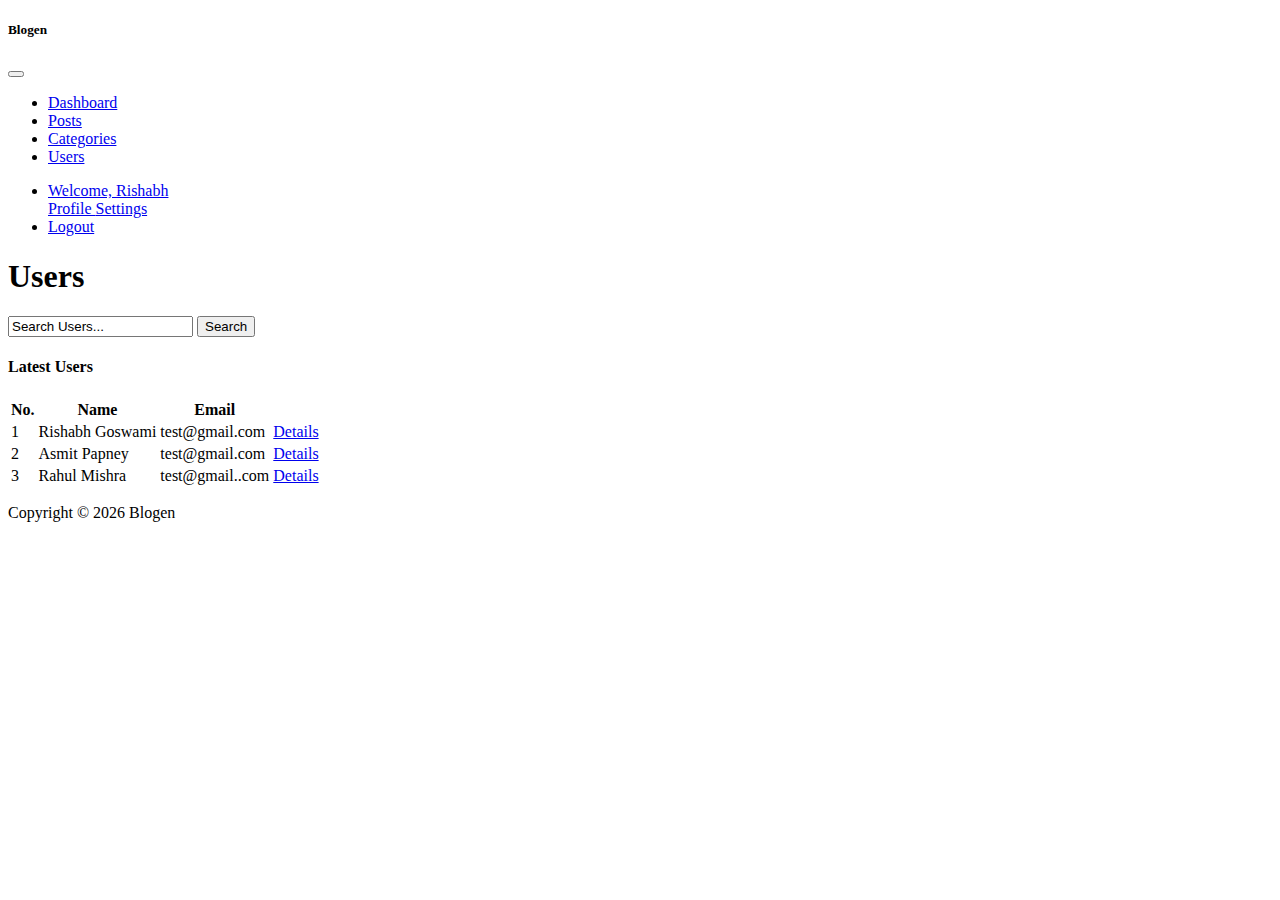
<file: user.html>
<!DOCTYPE html>
<html lang="en">
  <head>
    <meta charset="UTF-8" />
    <meta name="viewport" content="width=device-width, initial-scale=1.0" />
    <meta http-equiv="X-UA-Compatible" content="ie=edge" />
    <link
      rel="stylesheet"
      href="https://use.fontawesome.com/releases/v5.0.13/css/all.css"
      integrity="sha384-DNOHZ68U8hZfKXOrtjWvjxusGo9WQnrNx2sqG0tfsghAvtVlRW3tvkXWZh58N9jp"
      crossorigin="anonymous"
    />
    <link
      rel="stylesheet"
      href="https://stackpath.bootstrapcdn.com/bootstrap/4.1.1/css/bootstrap.min.css"
      integrity="sha384-WskhaSGFgHYWDcbwN70/dfYBj47jz9qbsMId/iRN3ewGhXQFZCSftd1LZCfmhktB"
      crossorigin="anonymous"
    />
    <link rel="stylesheet" href="css/style.css" />
    <title>Bootstrap Theme</title>
  </head>

  <body>
    <nav class="navbar navbar-dark bg-dark p-0 navbar-expand-lg">
      <div class="container">
        <div class="navbar-brand">
          <h5>Blogen</h5>
        </div>
        <button
          class="navbar-toggler"
          data-toggle="collapse"
          data-target="#navbarCollapse"
        >
          <span class="navbar-toggler-icon"></span>
        </button>
        <div id="navbarCollapse" class="navbar-collapse collapse">
          <ul class="navbar-nav">
            <li class="nav-item px-2">
              <a href="index.html" class="nav-link">Dashboard</a>
            </li>
            <li class="nav-item px-2">
              <a href="post.html" class="nav-link">Posts</a>
            </li>
            <li class="nav-item px-2">
              <a href="categories.html" class="nav-link">Categories</a>
            </li>
            <li class="nav-item px-2">
              <a href="user.html" class="nav-link active">Users</a>
            </li>
          </ul>
          <ul class="navbar-nav ml-auto">
            <li class="nav-item dropdown mr-3">
              <a
                href="#"
                class="dropdown-toggle nav-link"
                data-toggle="dropdown"
              >
                <i class="fas fa-user"></i> Welcome, Rishabh
              </a>
              <div class="dropdown-menu bg-dark">
                <a href="profile.html" class="dropdown-item text-white">
                  <i class="fas fa-user-circle"></i> Profile
                </a>
                <a href="settings.html" class="dropdown-item text-white">
                  <i class="fas fa-cog"></i> Settings
                </a>
              </div>
            </li>
            <li class="nav-item">
              <a href="login.html" class="nav-link">
                <i class="fas fa-user-times"></i> Logout
              </a>
            </li>
          </ul>
        </div>
      </div>
    </nav>

    <!-- Header -->
    <header class="bg-warning text-white p-2">
      <div class="container">
        <h1>
          <i class="fas fa-user"></i>
          Users
        </h1>
      </div>
    </header>

    <!-- Actions -->
    <section id="actions" class="bg-light py-4 mb-4">
      <div class="container">
        <div class="row">
          <div class="col-md-6 ml-auto">
            <div class="input-group">
              <input type="text" class="form-control" value="Search Users..." />
              <button class="btn btn-warning input-group-append">Search</button>
            </div>
          </div>
        </div>
      </div>
    </section>

    <!-- Users -->
    <section id="users" class="mb-5">
      <div class="container">
        <div class="row">
          <div class="col">
            <div class="card">
              <div class="card-header">
                <h4>Latest Users</h4>
              </div>
              <table class="table table-striped">
                <thead class="thead-dark">
                  <tr>
                    <th>No.</th>
                    <th>Name</th>
                    <th>Email</th>
                    <th></th>
                  </tr>
                </thead>
                <tbody>
                  <tr>
                    <td>1</td>
                    <td>Rishabh Goswami</td>
                    <td>test@gmail.com</td>
                    <td>
                      <a href="details.html" class="btn btn-secondary">
                        <i class="fas fa-angle-double-right"></i> Details
                      </a>
                    </td>
                  </tr>
                  <tr>
                    <td>2</td>
                    <td>Asmit Papney</td>
                    <td>test@gmail.com</td>
                    <td>
                      <a href="details.html" class="btn btn-secondary">
                        <i class="fas fa-angle-double-right"></i> Details
                      </a>
                    </td>
                  </tr>
                  <tr>
                    <td>3</td>
                    <td>Rahul Mishra</td>
                    <td>test@gmail..com</td>
                    <td>
                      <a href="details.html" class="btn btn-secondary">
                        <i class="fas fa-angle-double-right"></i> Details
                      </a>
                    </td>
                  </tr>
                </tbody>
              </table>
            </div>
          </div>
        </div>
      </div>
    </section>

    <!-- Footer -->
    <footer class="bg-dark py-5 text-white text-center">
      <p>Copyright &copy; <span id="year"></span> Blogen</p>
    </footer>

    <script
      src="https://code.jquery.com/jquery-3.3.1.min.js"
      integrity="sha256-FgpCb/KJQlLNfOu91ta32o/NMZxltwRo8QtmkMRdAu8="
      crossorigin="anonymous"
    ></script>
    <script
      src="https://cdnjs.cloudflare.com/ajax/libs/popper.js/1.14.3/umd/popper.min.js"
      integrity="sha384-ZMP7rVo3mIykV+2+9J3UJ46jBk0WLaUAdn689aCwoqbBJiSnjAK/l8WvCWPIPm49"
      crossorigin="anonymous"
    ></script>
    <script
      src="https://stackpath.bootstrapcdn.com/bootstrap/4.1.1/js/bootstrap.min.js"
      integrity="sha384-smHYKdLADwkXOn1EmN1qk/HfnUcbVRZyYmZ4qpPea6sjB/pTJ0euyQp0Mk8ck+5T"
      crossorigin="anonymous"
    ></script>

    <script>
      $("#year").text(new Date().getFullYear());
    </script>
  </body>
</html>
</file>
<file: css/style.css>
.dropdown-menu :hover {
  color: black !important;
}
</file>
